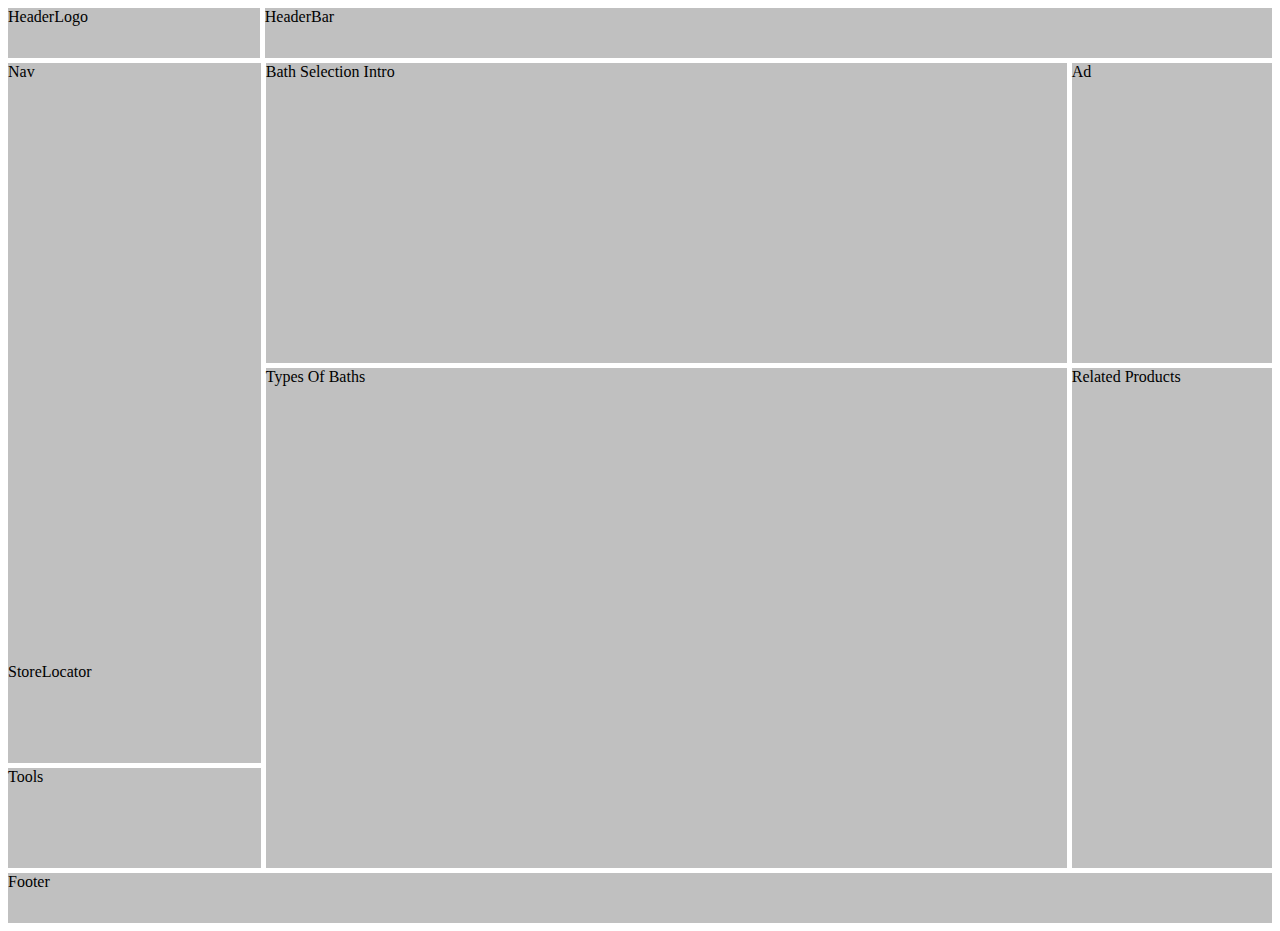
<file: HomeWork5V2/index.html>
<!DOCTYPE html>
<html lang="en">

<head>
    <meta charset="UTF-8">
    <meta name="viewport"
        content="width=device-width, user-scalable=no, initial-scale=1.0, maximum-scale=1.0, minimum-scale=1.0">
    <meta http-equiv="X-UA-Compatible" content="ie=edge">
    <link rel="stylesheet" href="main.css">
    <title>Document</title>
</head>

<body>
    <div class="headerContainer">
        <div class="HeaderLogo backgroundColorAllWidgets">HeaderLogo</div>
        <div class="HeaderBar backgroundColorAllWidgets">HeaderBar</div>
    </div>
    <div class="mainMiddleContainer">
        <div class="topContainer">
            <div class="nav backgroundColorAllWidgets">Nav</div>
        <div class="storeLAndToolsContainer">
            <div class="storeL backgroundColorAllWidgets storeLAndToolsHeight storeLAndtoolsWidht displayBlockMobile ">StoreLocator</div>
            <div class="tools backgroundColorAllWidgets storeLAndToolsHeight storeLAndtoolsWidht displayBlockMobile ">Tools</div>
        </div>
        </div>
        <div class="middleAndBotMiddleContainer">
            <div class="bathSIAndAd">
                <div class="bathSI backgroundColorAllWidgets bathSIAndtypesOBWidth">Bath Selection Intro</div>
                <div class="ad backgroundColorAllWidgets adAndrelatedPWidth">Ad</div>
            </div>
            <div class="typesOBAndRelatedP">
                <div class="typesOB backgroundColorAllWidgets bathSIAndtypesOBWidth typesOBAndRelatedPMobile">Types Of Baths</div>
                <div class="relatedP backgroundColorAllWidgets adAndrelatedPWidth typesOBAndRelatedPMobile">Related Products</div>
            </div>
        </div>
    </div>
    <div class="storeLAndToolsContainer">
        <div class="storeL backgroundColorAllWidgets storeLAndToolsHeight storeLAndtoolsWidht displayNoneFooterMobile ">StoreLocator</div>
        <div class="tools backgroundColorAllWidgets storeLAndToolsHeight storeLAndtoolsWidht displayNoneFooterMobile ">Tools</div>
    </div>
    <div class="footer backgroundColorAllWidgets">Footer</div>
</body>

</html>
</file>
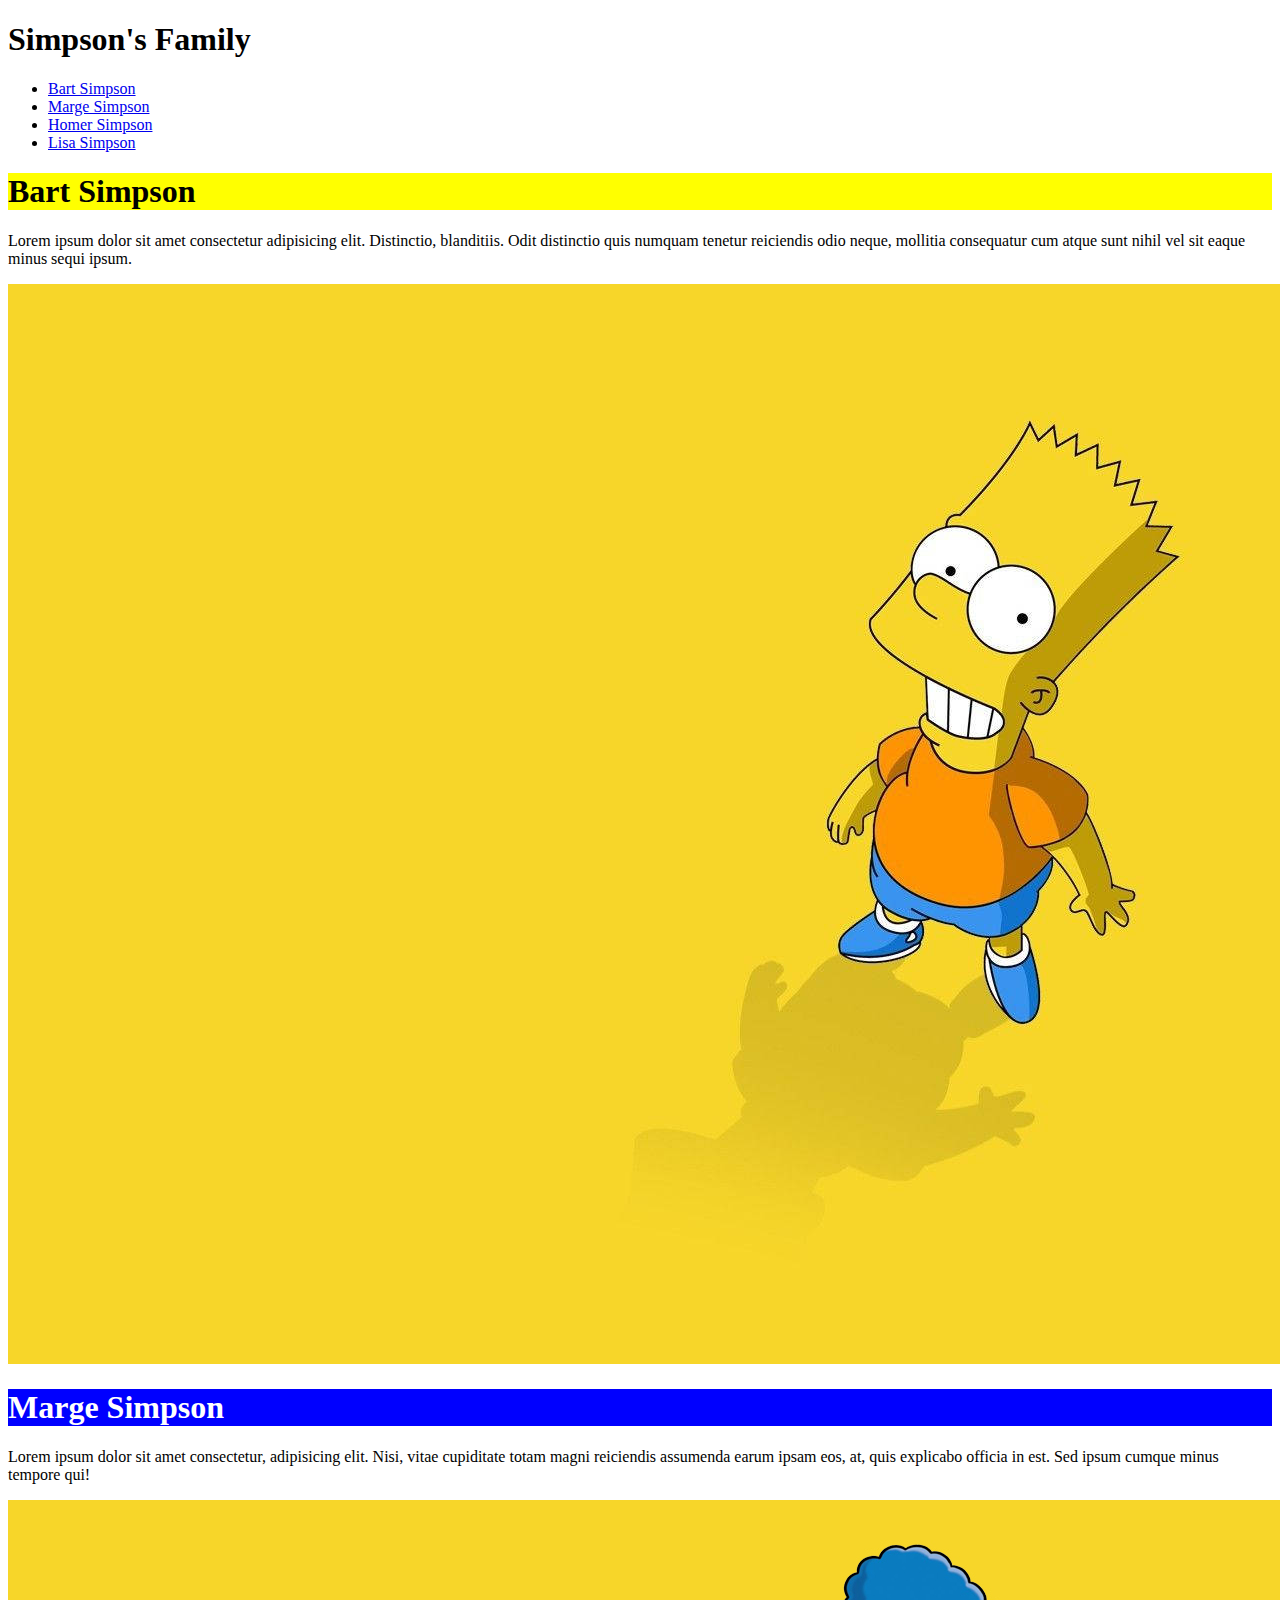
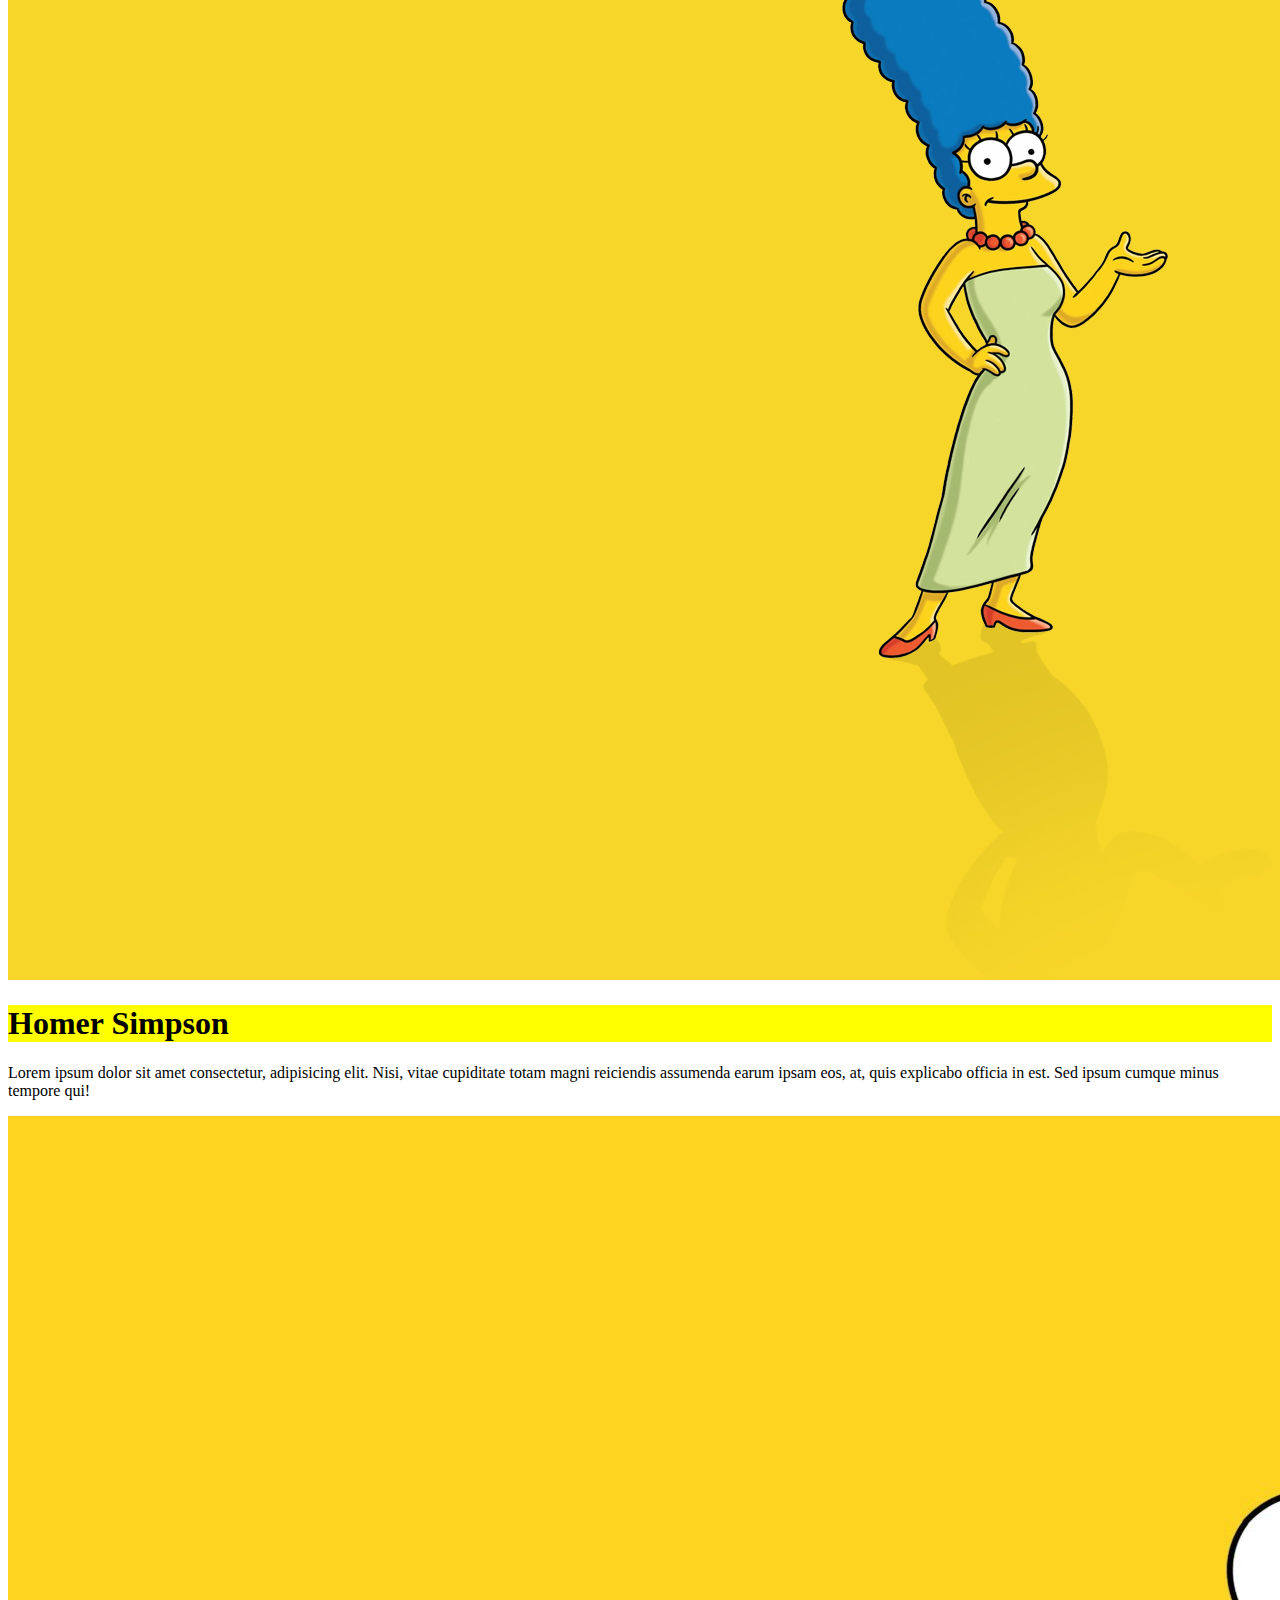
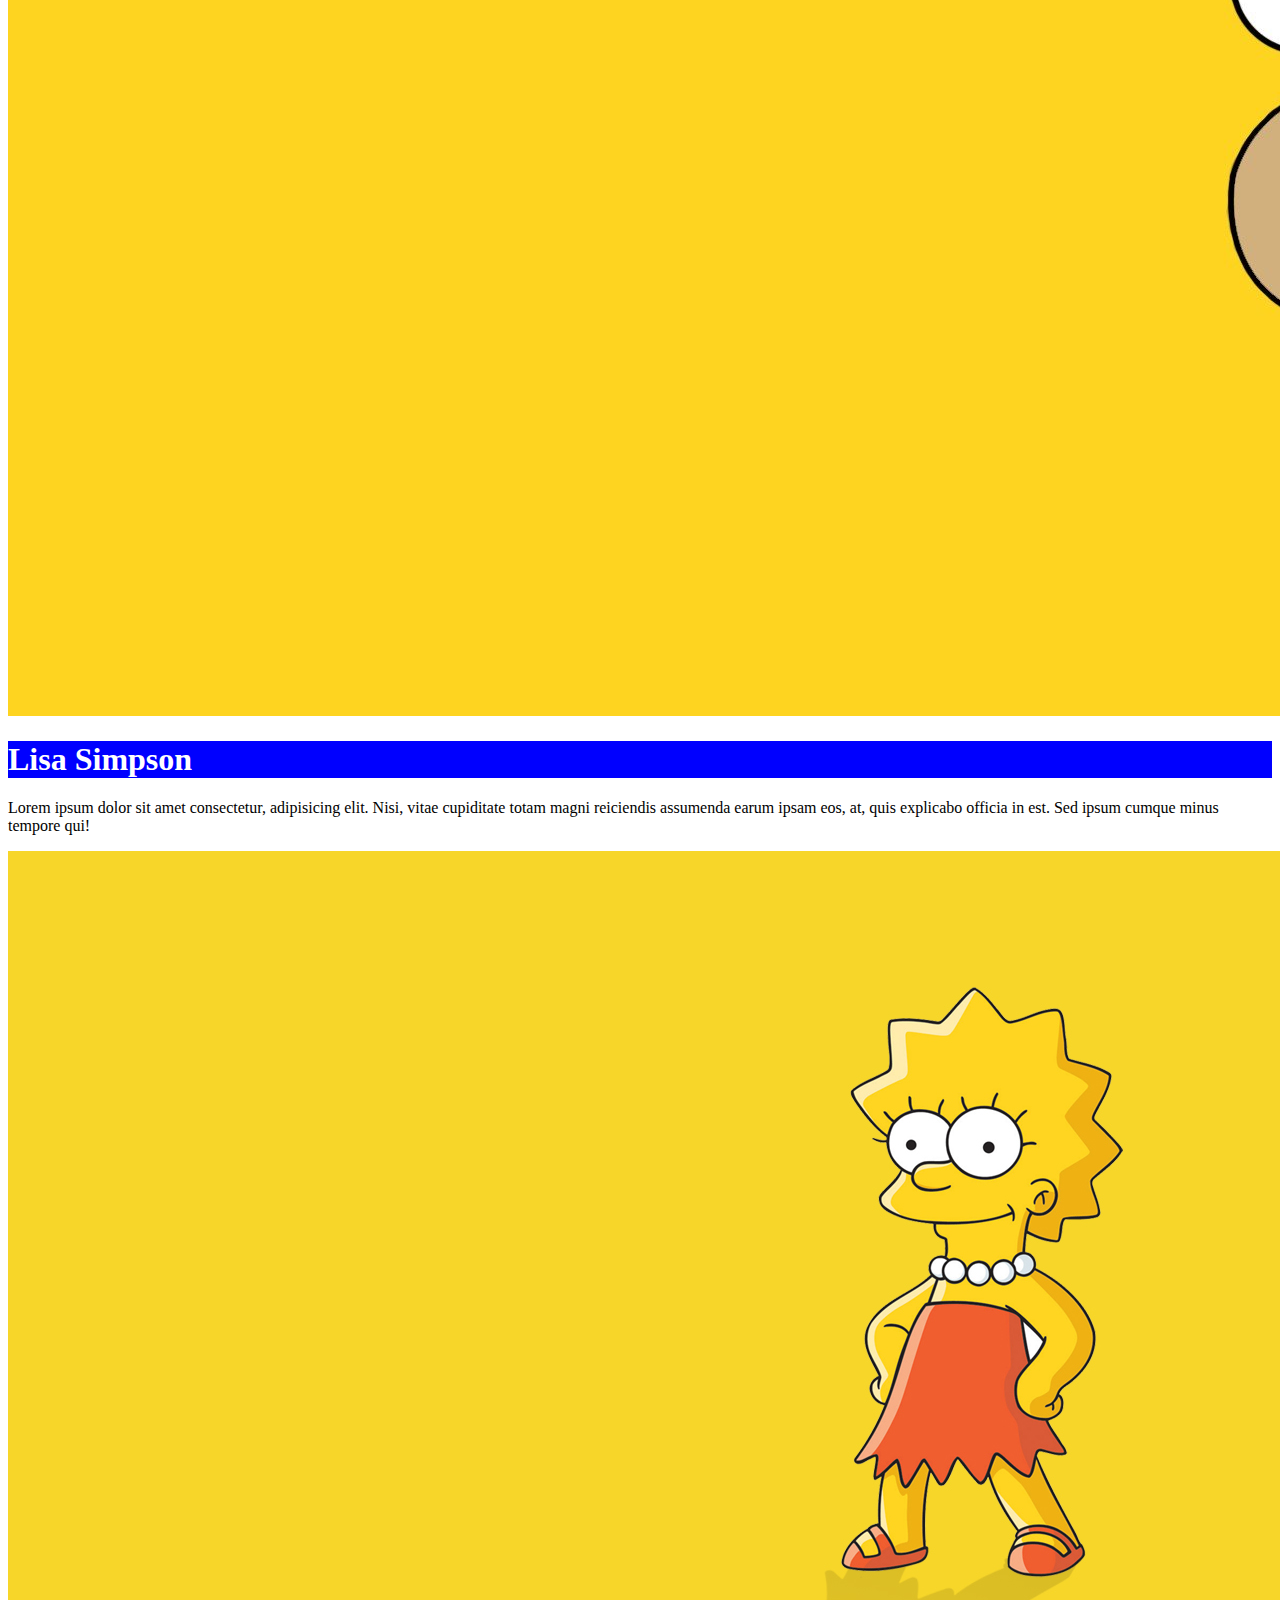
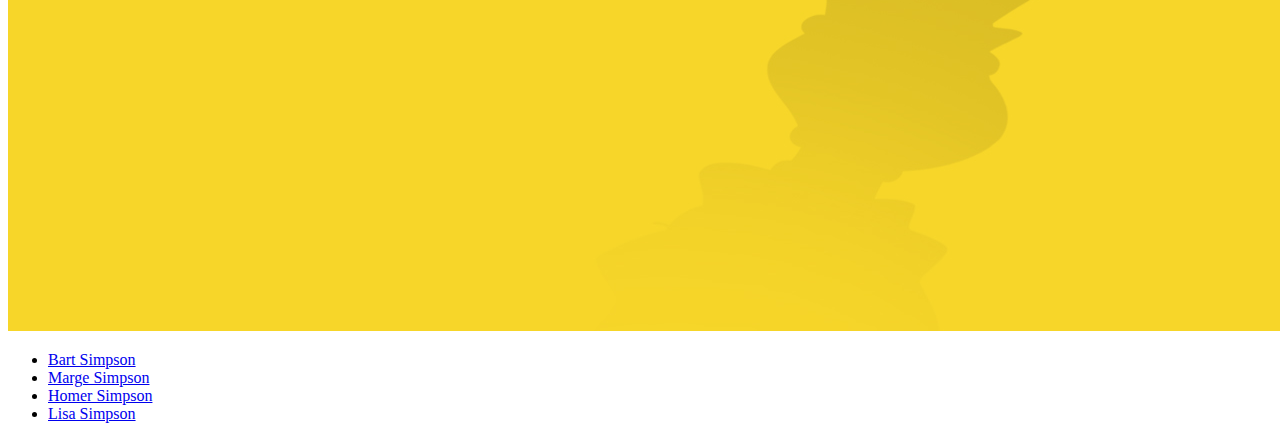
<file: HomeWork1/HomeWork1.html>
<!DOCTYPE html>
<html lang="en">

<head>
    <meta charset="UTF-8">
    <meta name="viewport" content="width=device-width, initial-scale=1.0">
    <title>HomeWork1</title>

    <style>
        html {
            scroll-behavior: smooth;
        }
    </style>

</head>

<body>
    <h1>Simpson's Family</h1>
    <ul>
        <li><a href="#bs">Bart Simpson</a></li>
        <li><a href="#ms">Marge Simpson</a></li>
        <li><a href="#hs">Homer Simpson</a></li>
        <li><a href="#ls">Lisa Simpson</a></li>
    </ul>

    <h1 id="bs" style="background-color: yellow;">Bart Simpson</h1>
    <p>Lorem ipsum dolor sit amet consectetur adipisicing elit. Distinctio, blanditiis. Odit distinctio quis numquam
        tenetur reiciendis odio neque, mollitia consequatur cum atque sunt nihil vel sit eaque minus sequi ipsum.</p>

    <img src="bart-from-the-simpsons-digital-art-vd2c0rw4iuayde4i.jpg" alt="Bart Simpson">


    <h1 id="ms" style="background-color: blue; color: white;">Marge Simpson</h1>
    <p>Lorem ipsum dolor sit amet consectetur, adipisicing elit. Nisi, vitae cupiditate totam magni reiciendis assumenda
        earum ipsam eos, at, quis explicabo officia in est. Sed ipsum cumque minus tempore qui!</p>

    <img src="256991.jpg" alt="">


    <h1 id="hs" style="background-color: yellow;">Homer Simpson</h1>
    <p>Lorem ipsum dolor sit amet consectetur, adipisicing elit. Nisi, vitae cupiditate totam magni reiciendis assumenda
        earum ipsam eos, at, quis explicabo officia in est. Sed ipsum cumque minus tempore qui!</p>

    <img src="thumb-1920-400623.jpg" alt="">


    <h1 id="ls" style="background-color: blue; color: white;">Lisa Simpson</h1>
    <p>Lorem ipsum dolor sit amet consectetur, adipisicing elit. Nisi, vitae cupiditate totam magni reiciendis assumenda
        earum ipsam eos, at, quis explicabo officia in est. Sed ipsum cumque minus tempore qui!</p>

    <img src="256995.jpg" alt="">

    <ul>
        <li><a href="#bs">Bart Simpson</a></li>
        <li><a href="#ms">Marge Simpson</a></li>
        <li><a href="#hs">Homer Simpson</a></li>
        <li><a href="#ls">Lisa Simpson</a></li>
    </ul>
</body>

</html>
</file>
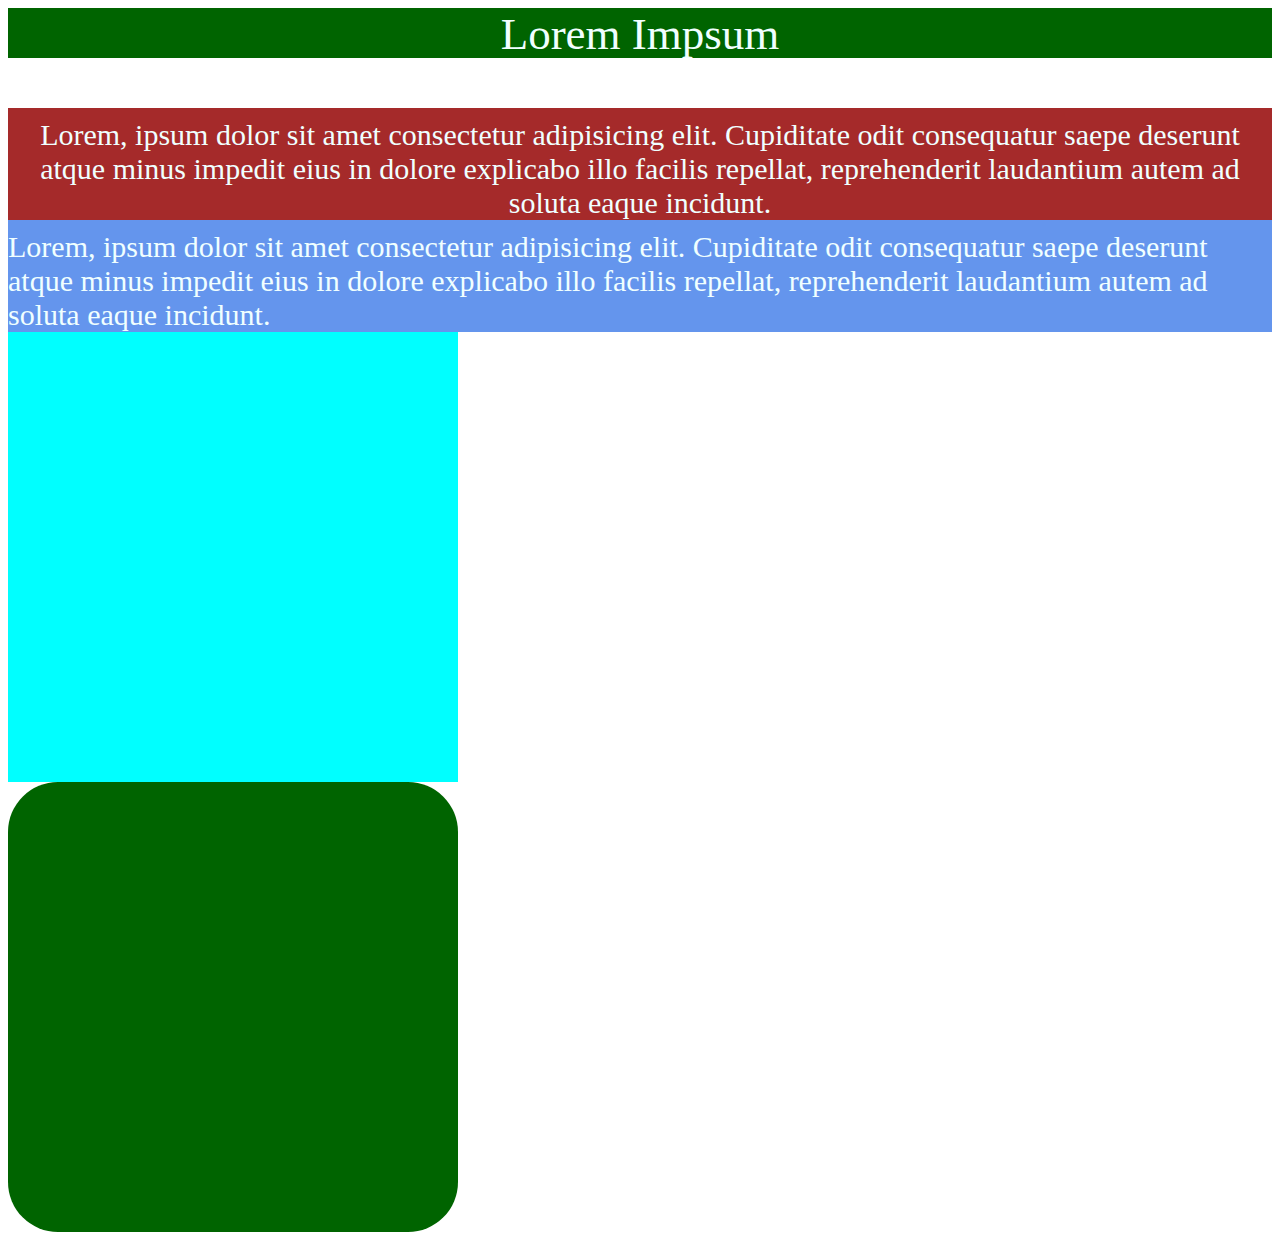
<file: HomeWork2/HomeWork2.html>
<!DOCTYPE html>
<html lang="en">

<head>
    <meta charset="UTF-8">
    <meta name="viewport" content="width=device-width, initial-scale=1.0">
    <title>Document</title>
    <link rel="stylesheet" href="main.css">

</head>

<body>
    <div class="Lorem1">Lorem Impsum</div>

    <div class="Lorem2">Lorem, ipsum dolor sit amet consectetur adipisicing elit. Cupiditate odit consequatur saepe
        deserunt atque minus impedit eius in dolore explicabo illo facilis repellat, reprehenderit laudantium autem ad
        soluta eaque incidunt.</div>

    <div class="Lorem3">Lorem, ipsum dolor sit amet consectetur adipisicing elit. Cupiditate odit consequatur saepe
            deserunt atque minus impedit eius in dolore explicabo illo facilis repellat, reprehenderit laudantium autem ad
            soluta eaque incidunt.</div>

    <div class="Lorem4"></div>

    <div class="Lorem5"></div>


</body>

</html>
</file>
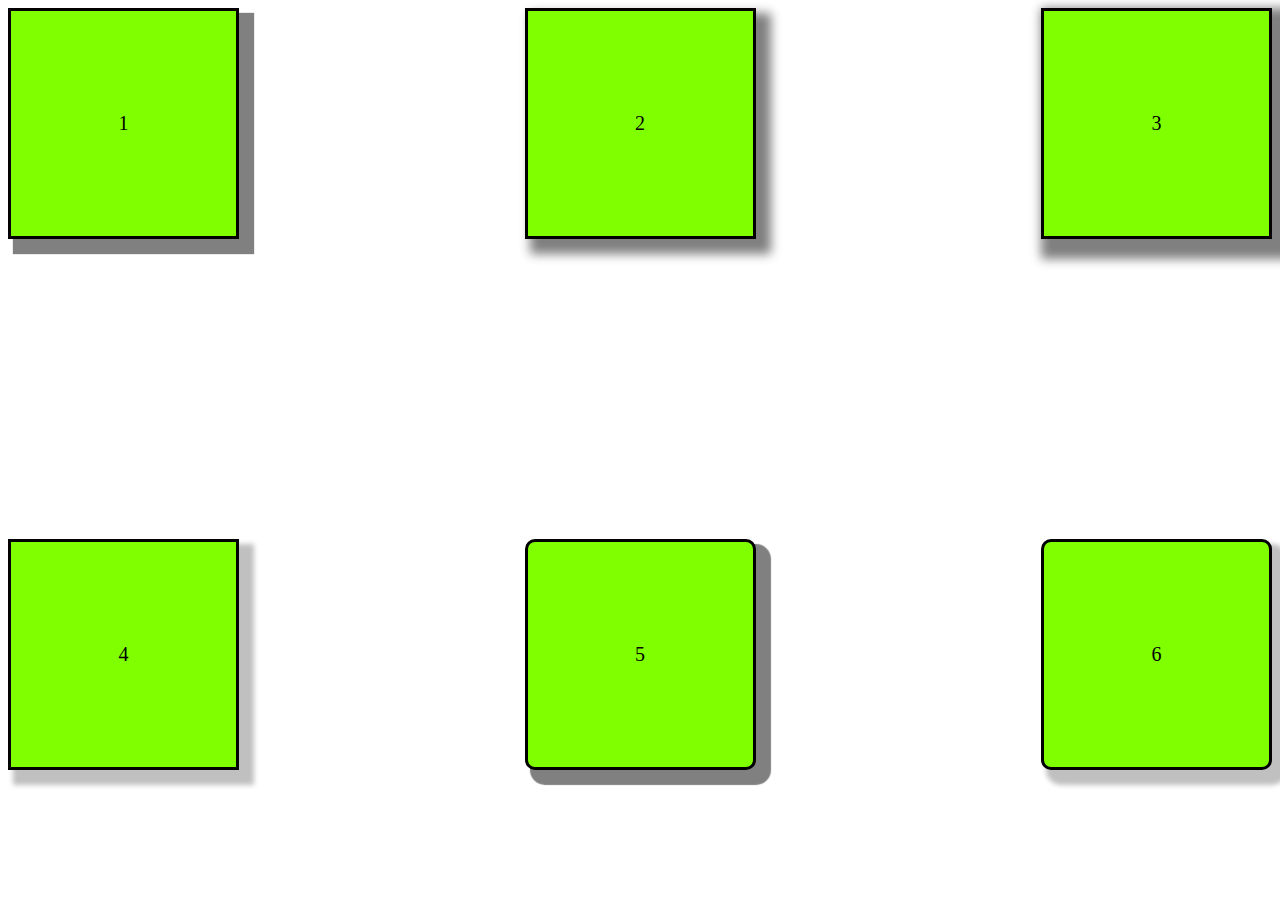
<file: HomeWork2/HomeWork2V2.html>
<!DOCTYPE html>
<html lang="en">

<head>
    <meta charset="UTF-8">
    <meta name="viewport" content="width=device-width, initial-scale=1.0">
    <title>Document</title>
    <link rel="stylesheet" href="main2.css">

</head>

<body>
    <div class="mainContainer">

        <div class="container1">

            <div class="cube1 colorGreen heightWidht flexCenter fontSizeCubes">1</div>

            <div class="cube2 colorGreen heightWidht flexCenter fontSizeCubes">2</div>

            <div class="cube3 colorGreen heightWidht flexCenter fontSizeCubes">3</div>
        </div>

        <div class="container2">

            <div class="cube4 colorGreen heightWidht flexCenter fontSizeCubes">4</div>

            <div class="cube5 colorGreen heightWidht flexCenter fontSizeCubes">5</div>

            <div class="cube6 colorGreen heightWidht flexCenter fontSizeCubes">6</div>
        </div>
    </div>

</body>

</html>
</file>
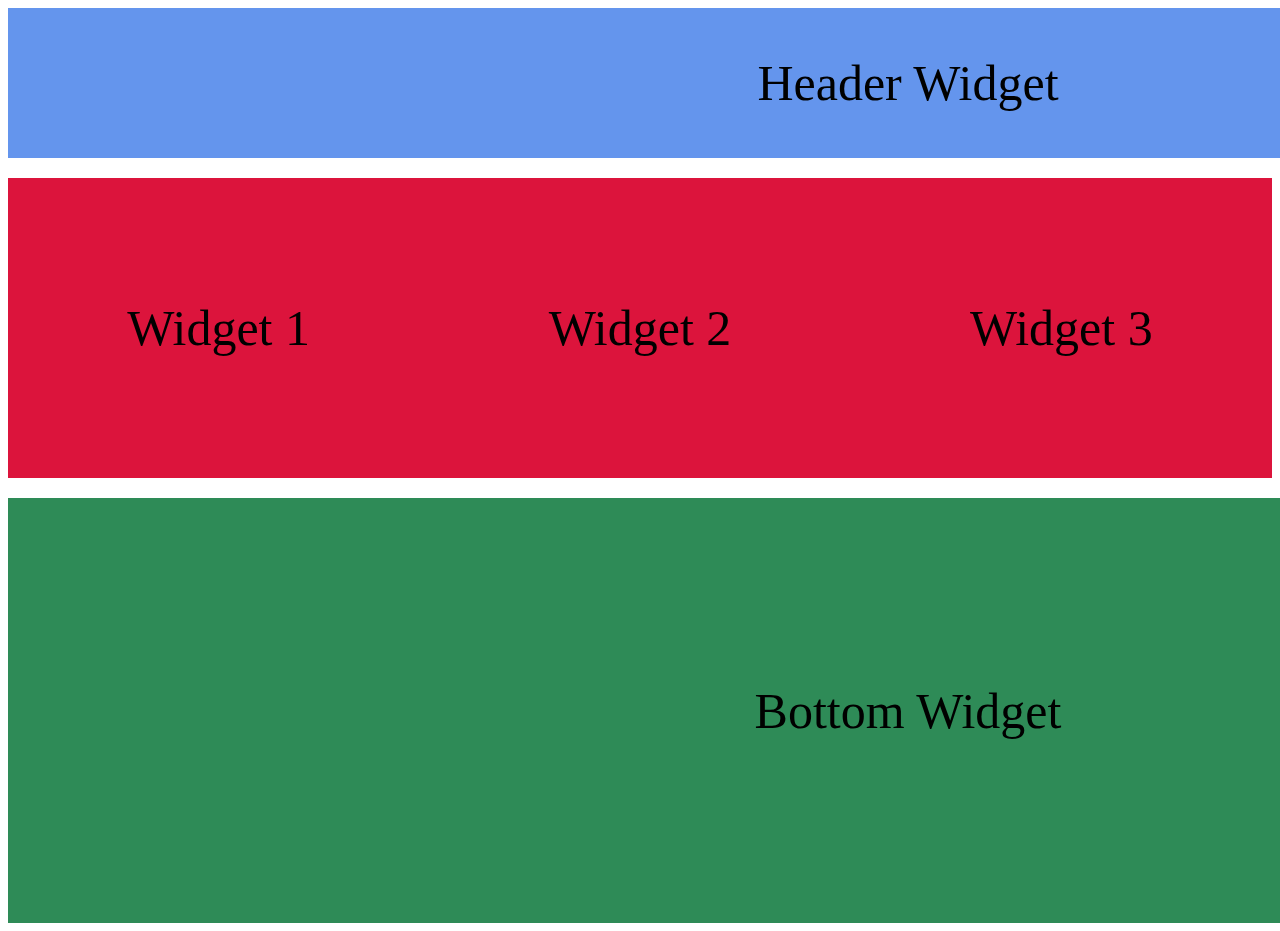
<file: HomeWork3/HomeWork3.html>
<!DOCTYPE html>
<html lang="en">

<head>
    <meta charset="UTF-8">
    <meta name="viewport" content="width=device-width, initial-scale=1.0">
    <title>HomeWork3</title>
    <link rel="stylesheet" href="main.css">
</head>

<body>
    <div class="mainContainer">
        <div class="headerWidget widgetsTextSize">Header Widget</div>

        <div class="container">
            <div class="middleWidgetsSize middleWidgetsColor widgetsTextSize">Widget 1</div>
            <div class="middleWidgetsSize middleWidgetsColor widgetsTextSize">Widget 2</div>
            <div class="middleWidgetsSize middleWidgetsColor widgetsTextSize">Widget 3</div>
        </div>

        <div class="bottomWidget widgetsTextSize">Bottom Widget</div>
    </div>
</body>

</html>
</file>
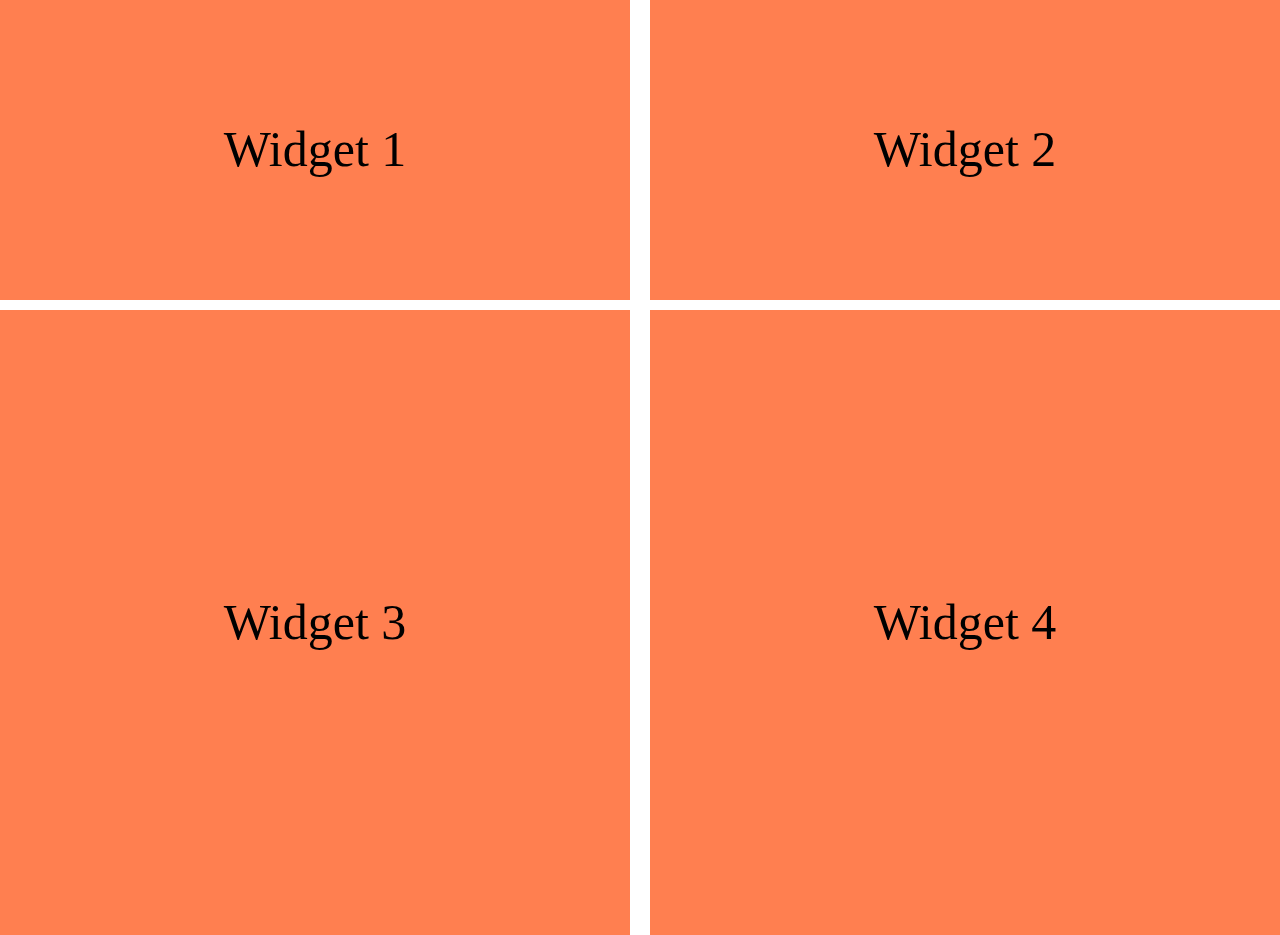
<file: HomeWork4/HomeWork4.html>
<!DOCTYPE html>
<html lang="en">

<head>
    <meta charset="UTF-8">
    <meta name="viewport"
        content="width=device-width, user-scalable=no, initial-scale=1.0, maximum-scale=1.0, minimum-scale=1.0">
    <title>Document</title>
    <link rel="stylesheet" href="main.css">
    <link rel="stylesheet" href="normalize.css">

</head>

<body>
    <div class="mainContainer">
        <div class="widgetsContainer1">
            <div class="widgetsInContainer1Style widgetsTextSize">Widget 1</div>
            <div class="widgetsInContainer1Style widgetsTextSize">Widget 2</div>
        </div>
        <div class="widgetsContainer2">
            <div class="widgetsInContainer2Style widgetsTextSize">Widget 3</div>
            <div class="widgetsInContainer2Style widgetsTextSize">Widget 4</div>
        </div>
    </div>
</body>

</html>
</file>
<file: HomeWork5V2/main.css>
.backgroundColorAllWidgets {
    background-color: silver;
}

.headerContainer {
    display: flex;
    gap: 5px;
    height: 50px;
}

.HeaderLogo {
    width: 20%;
}

.HeaderBar {
    width: 80%;
}

.mainMiddleContainer {
    display: flex;
    gap: 5px;
    margin-top: 5px;
} 

.topContainer {
    display: flex;
    flex-direction: column;
    width: 20%;
}

.middleAndBotMiddleContainer {
    display: flex;
    flex-direction: column;
    gap: 5px;
    flex: 1;
}

.bathSIAndAd {
    display: flex;
    gap: 5px;
    height: 300px;
}

.typesOBAndRelatedP {
    display: flex;
    gap: 5px;
    height: 500px;
}

.bathSIAndtypesOBWidth {
    width: 80%;
}

.nav {
    height: 600px;
}

.storeLAndToolsHeight {
    height: 100px;
}


.footer {
    margin-top: 5px;
    height: 50px;
}

.adAndrelatedPWidth {
    width: 20%;
}

.storeLAndToolsContainer {
    display: flex;
    flex-direction: column;
    gap: 5px;
}

.displayBlockMobile {
    display: block;
}

.displayNoneFooterMobile {
    display: none;
}


@media screen and (min-width: 0px) and (max-width: 576px) {

.mainMiddleContainer {
    display: block;
}

.nav {
    height: 100px;
}

.displayBlockMobile {
    display: none;
}

.displayNoneFooterMobile {
    display: block;
}

.topContainer {
    width: 100%;
}

.storeLAndToolsContainer {
    display: flex;
    flex-direction: row;
}

.storeLAndtoolsWidht {
    width: 50%;
}

.typesOBAndRelatedP {
    display: flex;
    flex-direction: column;
}

.typesOBAndRelatedPMobile {
    width: 100%;
}

.typesOB {
    height: 300px;
}

.relatedP {
    height: 200px;
}

.bathSIAndAd {
    height: 100px;
}

.storeLAndToolsContainer {
    display: flex;
    margin-top: 5px;
}

}
</file>
<file: HomeWork2/main.css>
.Lorem1 {
    background-color: darkgreen;
    text-align: center;
    height: 50px;
    font-size: 45px;
    color: azure;
}

.Lorem2 {
    background-color: brown;
    color: azure; 
    font-size: 30px;
    min-height: 100px;
    margin-top: 50px;
    text-align: center;
    box-sizing: border-box;
    padding-top: 10px;


}

.Lorem3 {
    background-color: cornflowerblue;
    color: azure; 
    font-size: 30px;
    min-height: 100px;
    text-align: left;
    box-sizing: border-box;
    padding-top: 10px;


}

.Lorem4 {
    height: 50vh;
    width: 50vh;
    background-color: aqua;
}

.Lorem5 {
    height: 50vh;
    width: 50vh;
    background-color: darkgreen;
    border-radius: 50px;
}
</file>
<file: HomeWork2/main2.css>
.container1 {
    display: flex;
    justify-content: space-between;
}

.cube1 {
    border: 3px solid black;
    box-shadow: gray 10px 10px 1px 5px;
}

.cube2 {
    border: 3px solid black;
    box-shadow: gray 10px 10px 10px 5px;
}

.cube3 {
    border: 3px solid black;
    box-shadow: gray 10px 10px 10px 10px;
}

.container2 {
    display: flex;
    justify-content: space-between;
}

.cube4 {
    border: 3px solid black;
    box-shadow: silver 10px 10px 5px 5px;
}

.cube5 {
    border: 3px solid black;
    border-radius: 10px;
    box-shadow: gray 10px 10px 1px 5px;
}

.cube6 {
    border: 3px solid black;
    border-radius: 10px;
    box-shadow: silver 10px 10px 5px 5px;
}

.colorGreen {
    background-color: chartreuse;
}

.heightWidht {
    height: 25vh;
    width: 25vh;
}

.flexCenter {
    display: flex;
    justify-content: center;
    align-items: center;
}

.mainContainer {
    display: flex;
    flex-direction: column;
    gap: 300px;
}

.fontSizeCubes {
    font-size: 20px;
}
</file>
<file: HomeWork3/main.css>
.headerWidget {
    background-color: cornflowerblue;
    min-height: 150px; 
    width: 200vh;
}

.mainContainer {
    display: flex;
    flex-direction: column;
    gap: 20px;
}

.container {
    display: flex;
    justify-content: space-between;
}

.middleWidgetsSize {
    min-height: 300px;
    width: 600px;
}

.middleWidgetsColor {
    background-color: crimson;
}

.widgetsTextSize {
    font-size: 50px;
    display: flex;
    justify-content: center;
    align-items: center;
}

.bottomWidget {
    background-color: seagreen;
    min-height: 425px; 
    width: 200vh;
}
</file>
<file: HomeWork4/main.css>
.mainContainer {
    display: flex;
    flex-direction: column;
    gap: 10px;
}

.widgetsContainer1 {
    display: flex;
    flex-direction: row;
    gap: 20px;
}

.widgetsInContainer1Style {
    background-color: coral;
    height: 300px;
    width: 100%;
}

.widgetsTextSize {
    font-size: 50px;
    display: flex;
    justify-content: center;
    align-items: center;
}

.widgetsInContainer2Style {
    background-color:coral;
    height: 625px;
    width: 100%;
}

.widgetsContainer2 {
    display: flex;
    flex-direction: row;
    gap: 20px;
}

@media screen and (min-width: 0px) and (max-width: 576px) {
    .widgetsContainer2 {
        display: flex;
        flex-direction: column;
        gap: 20px;
    }

    .widgetsContainer1 {
        display: flex;
        flex-direction: column;
        gap: 20px;
    }

    .widgetsInContainer1Style {
        background-color: coral;
        height: 300px;
        width: 100%;
    }

    .widgetsInContainer2Style {
        background-color: cornflowerblue;
        height: 300px;
        width: 100%;
    }
}
</file>
